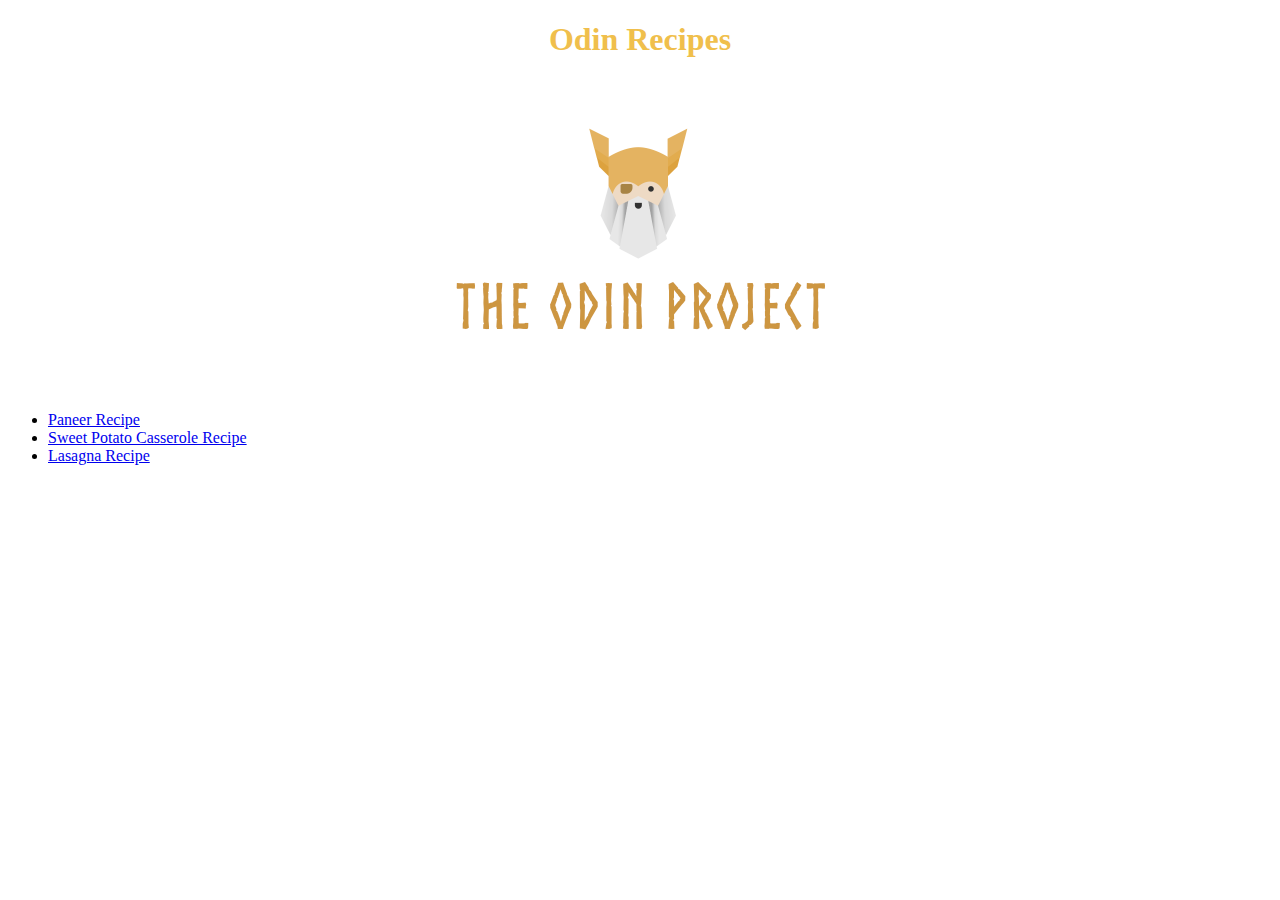
<file: index.html>
<!DOCTYPE html>

<html lang = "en">
    
    <head>
        <meta charset="utf-8">
        <title>Odin Recipes</title>
        <link rel = "stylesheet" href = "styles.css">
    </head>

    <body>
        
        <h1 class ="Index-Heading">Odin Recipes</h1>
        <img src = "images/odin.png" alt = "odin project" class ="Index-IMG">
        <ul>
            <li><a href = "recipes/paneer.html">Paneer Recipe</a></li>
            <li><a href = "recipes/sweet-potato-casserole.html">Sweet Potato Casserole Recipe</a></li>
            <li><a href = "recipes/lasagna.html">Lasagna Recipe</a></li>
        </ul>
    
    </body>

</html>
</file>
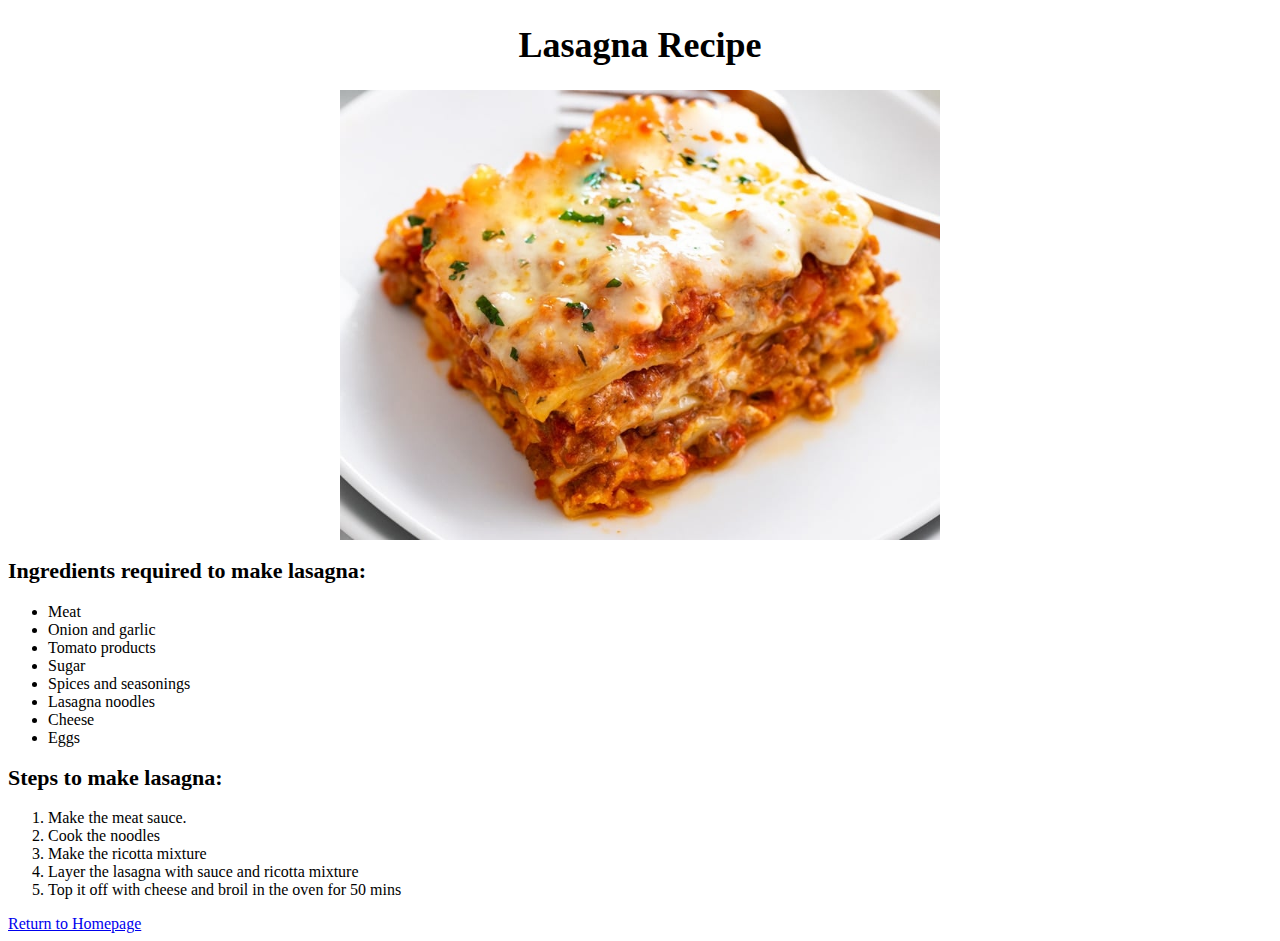
<file: recipes/lasagna.html>
<!DOCTYPE html>

<html lang = "en">
    
    <head>
        <meta charset="utf-8">
        <title>Lasagna Recipe</title>
        <link rel = "stylesheet" href = "../styles.css">
    </head>

    <body>
        <h1>Lasagna Recipe</h1>
        <img src = "../images/lasagna.jpg" alt = "lasagna">
        
        <h2>Ingredients required to make lasagna:</h2>
        <ul>
            <li>Meat</li>
            <li>Onion and garlic</li>
            <li>Tomato products</li>
            <li>Sugar</li>
            <li>Spices and seasonings</li>
            <li>Lasagna noodles</li>
            <li>Cheese</li>
            <li>Eggs</li>
        </ul>

        <h2>Steps to make lasagna:</h2>
        <ol>
            <li>Make the meat sauce.</li>
            <li>Cook the noodles</li>
            <li>Make the ricotta mixture</li>
            <li>Layer the lasagna with sauce and ricotta mixture</li>
            <li>Top it off with cheese and broil in the oven for 50 mins</li>
        </ol>
        
        <a href = "../index.html">Return to Homepage</a>

    </body>

</html>
</file>
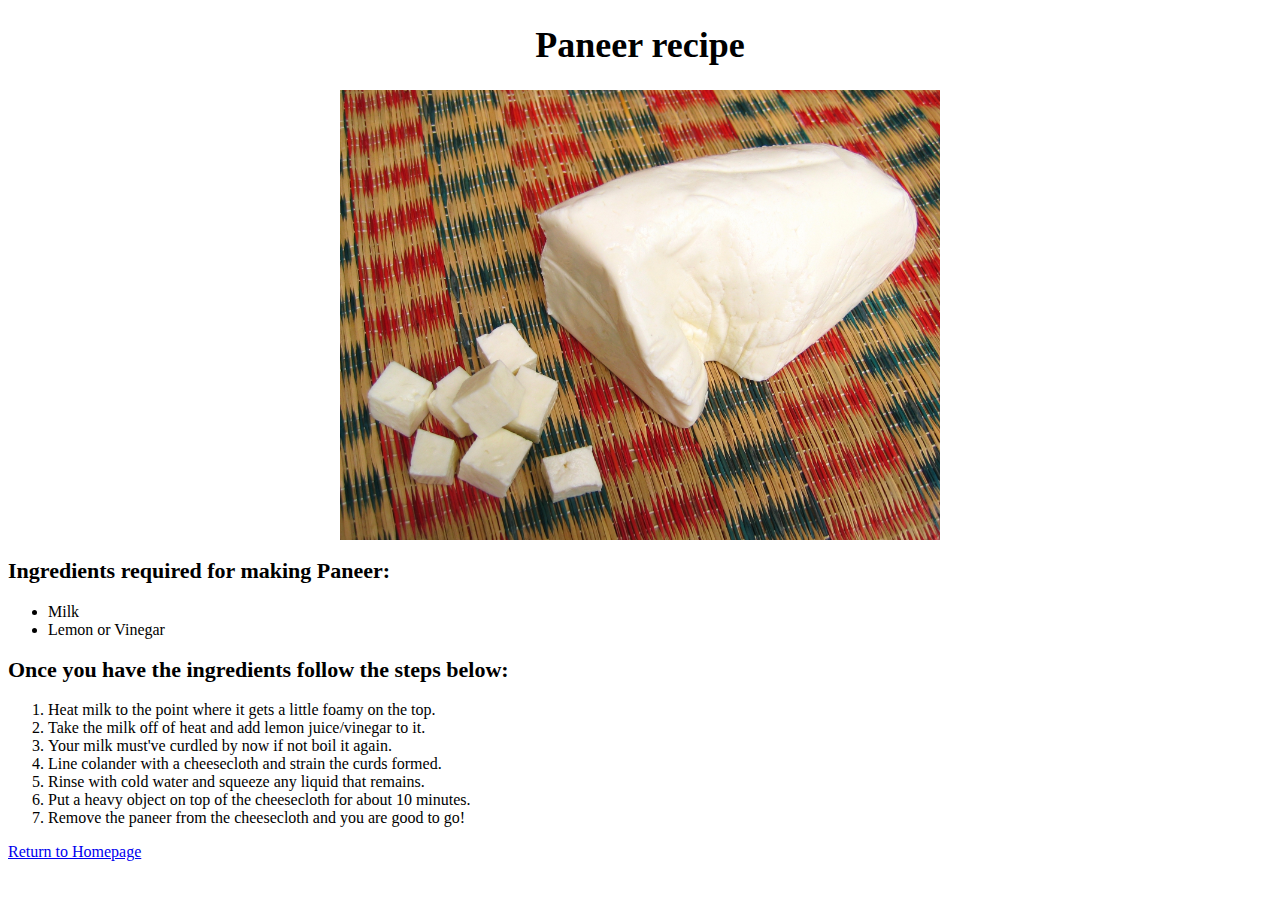
<file: recipes/paneer.html>
<!DOCTYPE html>

<html lang = "en">
    
    <head>
        <meta charset="utf-8">
        <title>Paneer Recipe</title>
        <link rel = "stylesheet" href = "../styles.css">
    </head>

    <body>
        <h1 class="Heading-Paneer">Paneer recipe</h1>
        <img src = "../images/paneer.jpg" alt = "Paneer" id="paneer">
        
        <h2 class = "Subheading-Paneer">Ingredients required for making Paneer:</h2>
        <ul>
            <li>Milk</li>
            <li>Lemon or Vinegar</li>
        </ul>
        
        <h2 class="Subheading-Paneer">Once you have the ingredients follow the steps below:</h2>
        <ol>
            <li>Heat milk to the point where it gets a little foamy on the top.</li>
            <li>Take the milk off of heat and add lemon juice/vinegar to it.</li>
            <li>Your milk must've curdled by now if not boil it again.</li>
            <li>Line colander with a cheesecloth and strain the curds formed.</li>
            <li>Rinse with cold water and squeeze any liquid that remains.</li>
            <li>Put a heavy object on top of the cheesecloth for about 10 minutes.</li>
            <li>Remove the paneer from the cheesecloth and you are good to go!</li>
        </ol>

        <a href = "../index.html">Return to Homepage</a>

    </body>

</html>
</file>
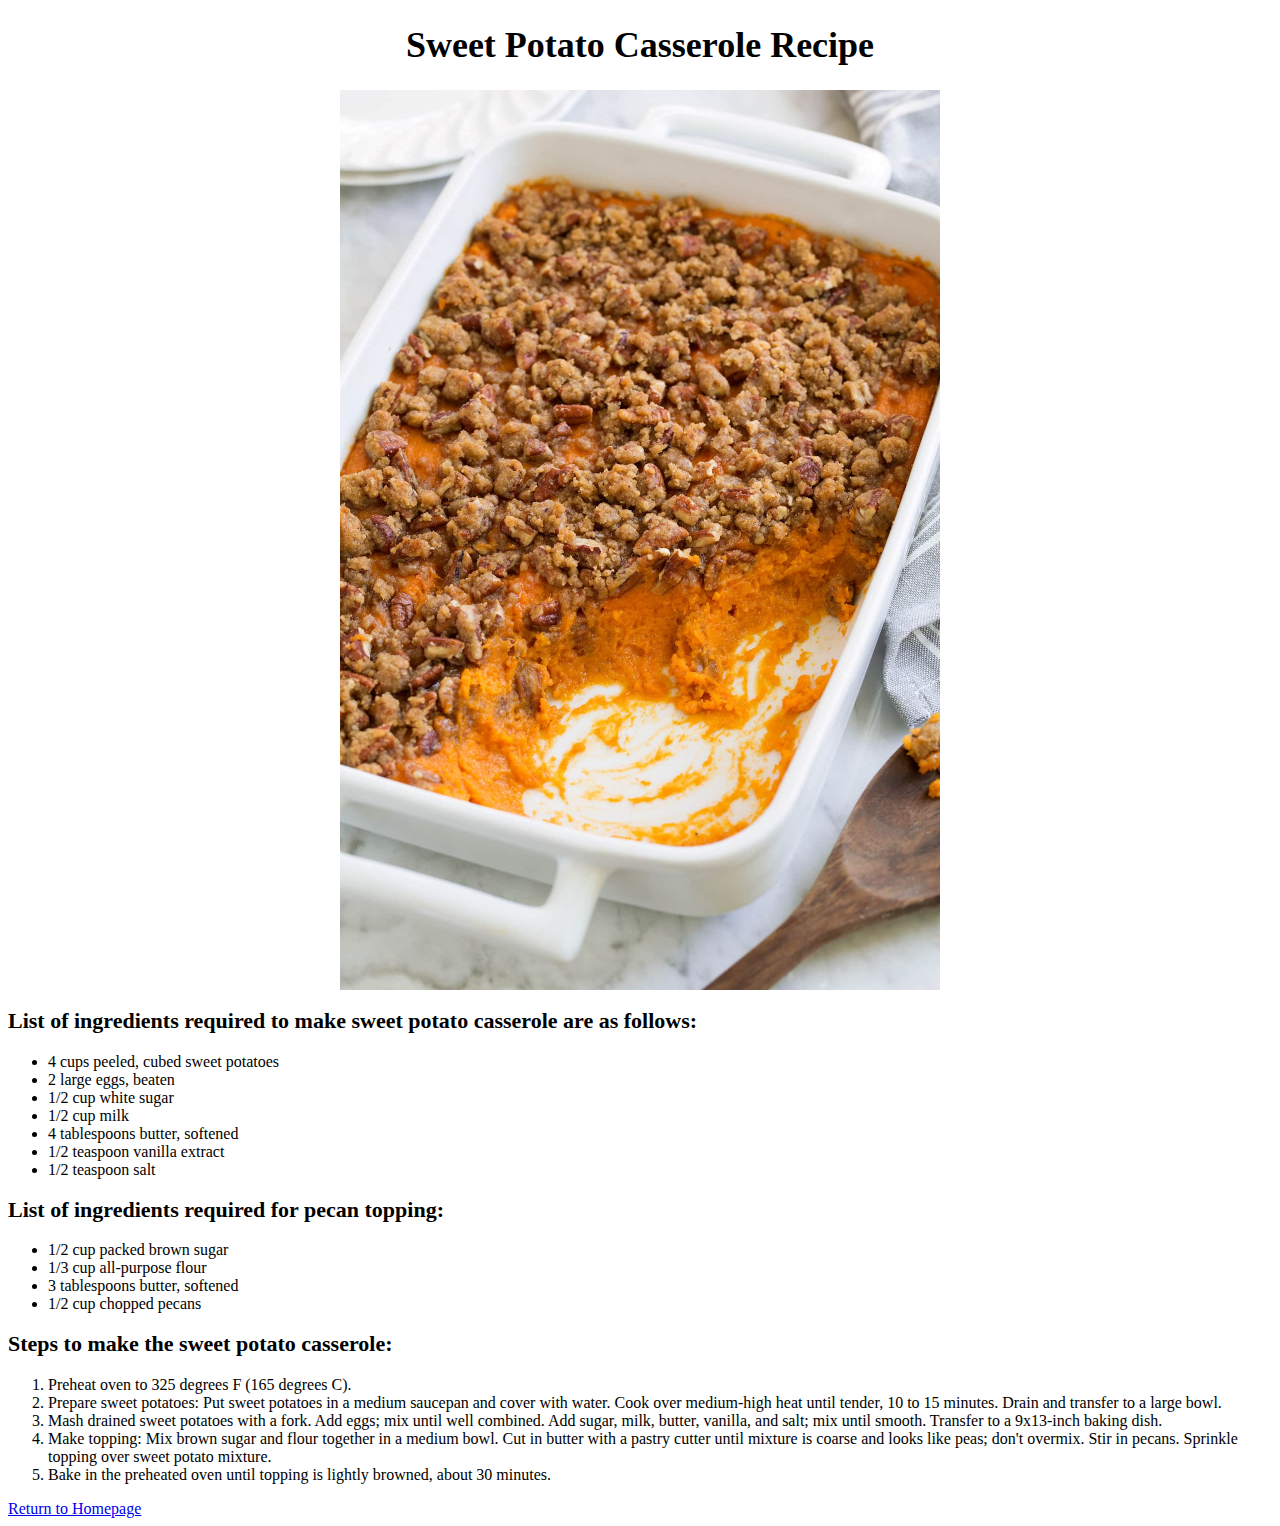
<file: recipes/sweet-potato-casserole.html>
<!DOCTYPE html>

<html lang = "en">
    <head>
        <meta charset="utf-8">
        <title>Sweet Potato Casserole Recipe</title>
        <link rel = "stylesheet" href = "../styles.css">
    </head>

    <body>
        
        <h1>Sweet Potato Casserole Recipe</h1>
        <img src = "../images/sweet.jpg" alt = "Sweet Potato Casserole">
        
        <h2>List of ingredients required to make sweet potato casserole are as follows:</h2>
        <ul>
            <li>4 cups peeled, cubed sweet potatoes</li>
            <li>2 large eggs, beaten</li>
            <li>1/2 cup white sugar</li>
            <li>1/2 cup milk</li>
            <li>4 tablespoons butter, softened</li>
            <li>1/2 teaspoon vanilla extract</li>
            <li>1/2 teaspoon salt</li>
        </ul>
        
        <h2>List of ingredients required for pecan topping:</h2>
        <ul>  
            <li>1/2 cup packed brown sugar</li>
            <li>1/3 cup all-purpose flour</li>
            <li>3 tablespoons butter, softened</li>
            <li>1/2 cup chopped pecans</li>
        </ul>
        
        <h2>Steps to make the sweet potato casserole:</h2>
        <ol>
            <li>Preheat oven to 325 degrees F (165 degrees C).</li>
            <li>Prepare sweet potatoes: Put sweet potatoes in a medium saucepan and cover with water. Cook over medium-high heat until tender, 10 to 15 minutes. Drain and transfer to a large bowl.

            </li>
            <li>Mash drained sweet potatoes with a fork. Add eggs; mix until well combined. Add sugar, milk, butter, vanilla, and salt; mix until smooth. Transfer to a 9x13-inch baking dish.</li>
            <li>Make topping: Mix brown sugar and flour together in a medium bowl. Cut in butter with a pastry cutter until mixture is coarse and looks like peas; don't overmix. Stir in pecans. Sprinkle topping over sweet potato mixture.</li>
            <li>Bake in the preheated oven until topping is lightly browned, about 30 minutes.

            </li>
        </ol>

        <a href = "../index.html">Return to Homepage</a>
        
    </body>
</html>
</file>
<file: styles.css>
.Index-Heading {
    font-family: 'Times New Roman', Times, serif;
    font-weight: 700;
    font-size: 32px;
    text-align: center;
    color: rgb(240, 191, 76)
}

li {
    font-family: 'Times New Roman', Times, serif;
    font-weight: 400;
}

img {
    width: 600px;
    height: auto;
    display: block;
    margin-left: auto;
    margin-right: auto;
}

h1 {
    font-family: 'Times New Roman', Times, serif;
    font-weight: 700;
    font-size: 36px;
    text-align: center;
}

#paneer {
    width: 600px;
    height: auto;
    display: block;
    margin-left: auto;
    margin-right: auto;
}

h2 {
    font-family: 'Times New Roman', Times, serif;
    font-size: 22px;
    font-weight: 600;
}
</file>
